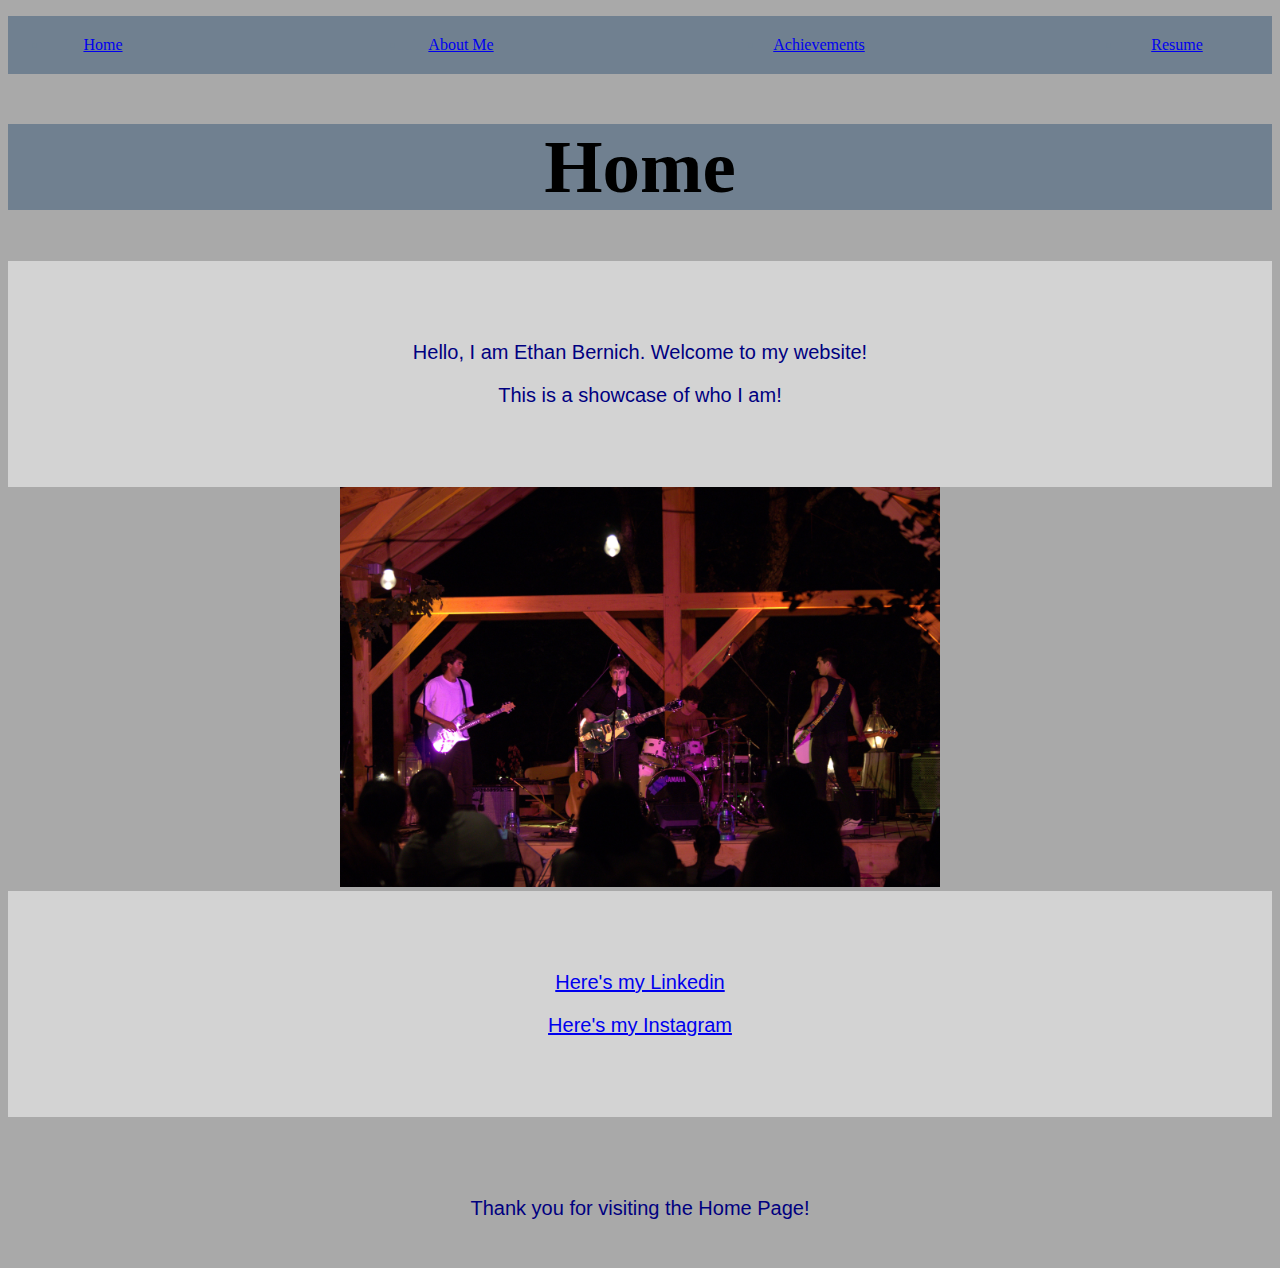
<file: index.html>
<!doctype html>
<html>
<head>
  <title>Ethan Bernich MIS Project</title>
  <link href="styles2.css" rel="stylesheet" type="text/css">
</head>
  
<body class="home">
 <nav>
   <ul>
     <li><a href="index.html">Home</a></li>
     <li><a href="aboutme.html">About Me</a></li>
     <li><a href="achievements.html">Achievements</a></li>
     <li><a href="resume.html">Resume</a></li>
   </ul>
 </nav>

<h1>Home</h1>

<div>
  <p>Hello, I am Ethan Bernich. Welcome to my website!</p>
  <p>This is a showcase of who I am!</p>
</div>

<center>
  <img src="guitarpic.jpg" width="600">
</center>

<div>
  <p><a href="https://www.linkedin.com/in/ethan-bernich-1b9b172b0/">Here's my Linkedin</a></p>
  <p><a href="https://www.instagram.com/ethanbernich_">Here's my Instagram</a></p>
</div>

<footer class="footer">
  <p>Thank you for visiting the Home Page!</p>
</footer>

</body>
</html>
</file>
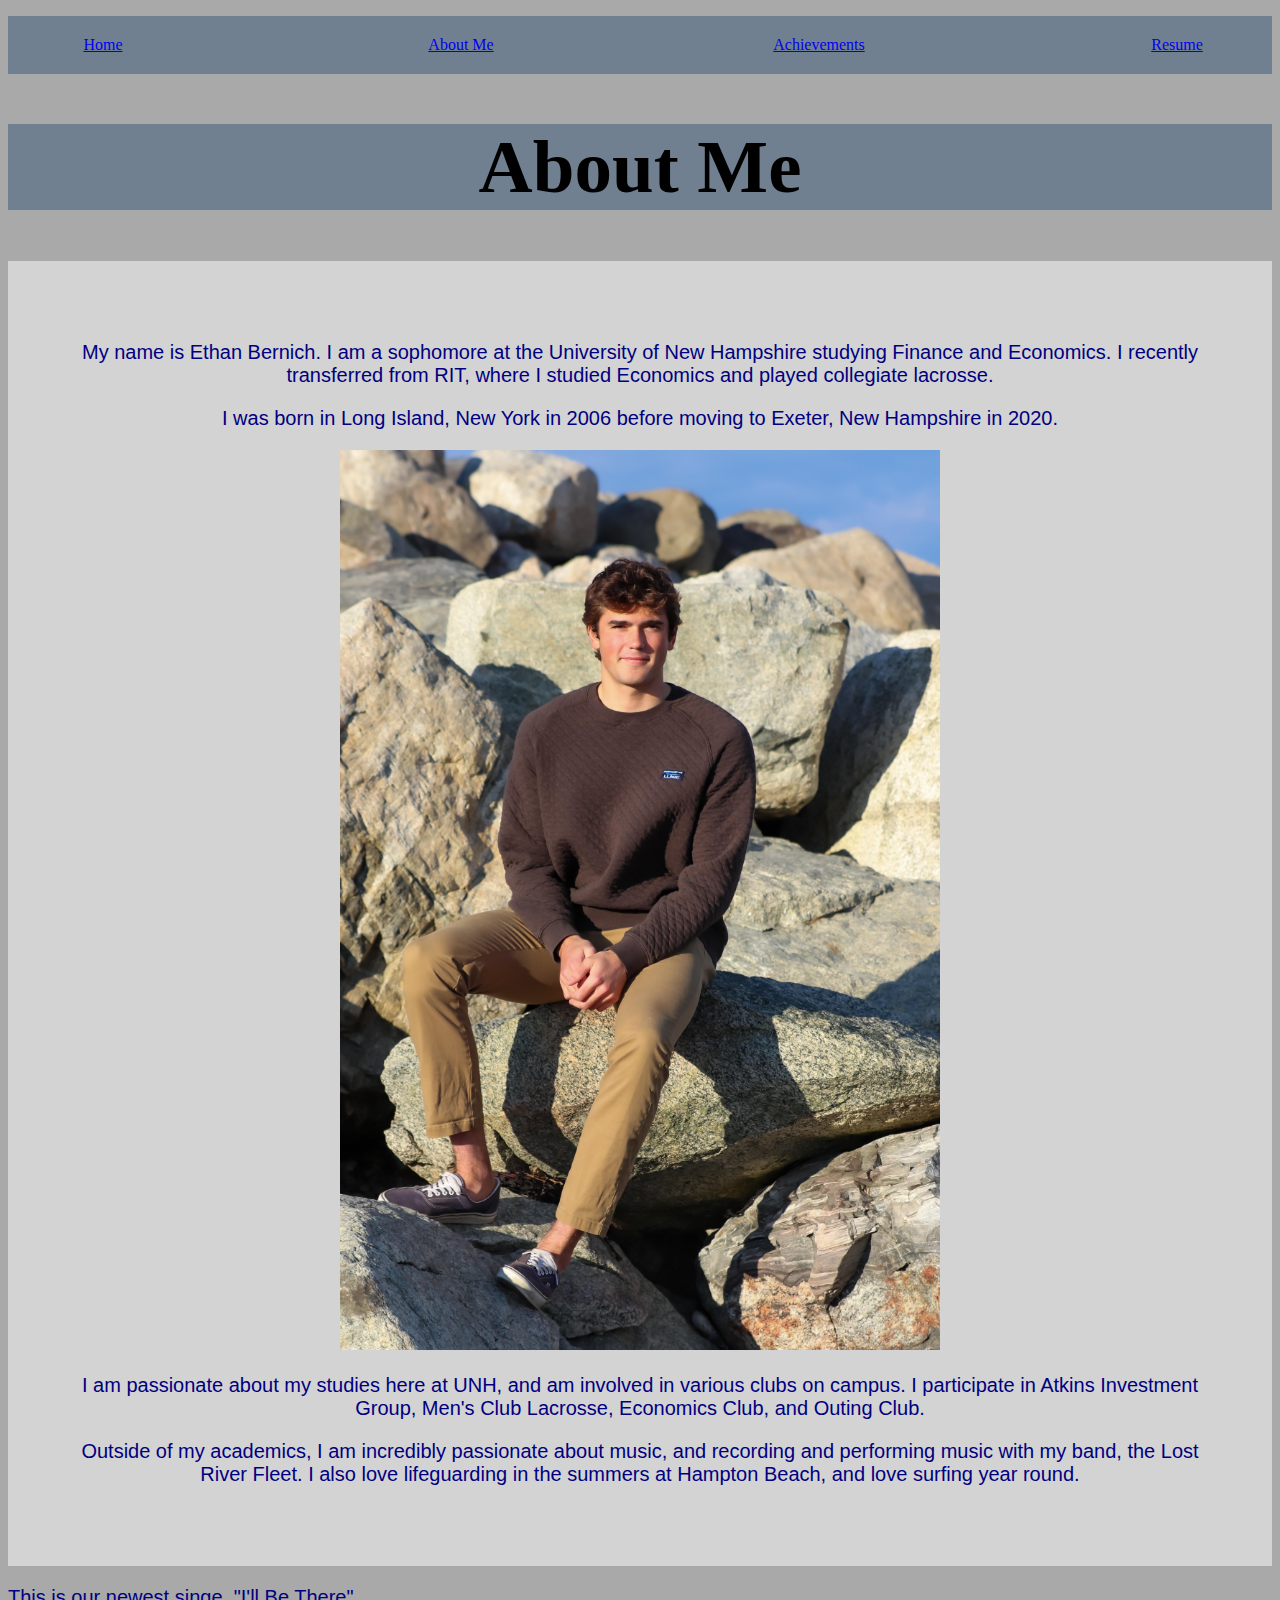
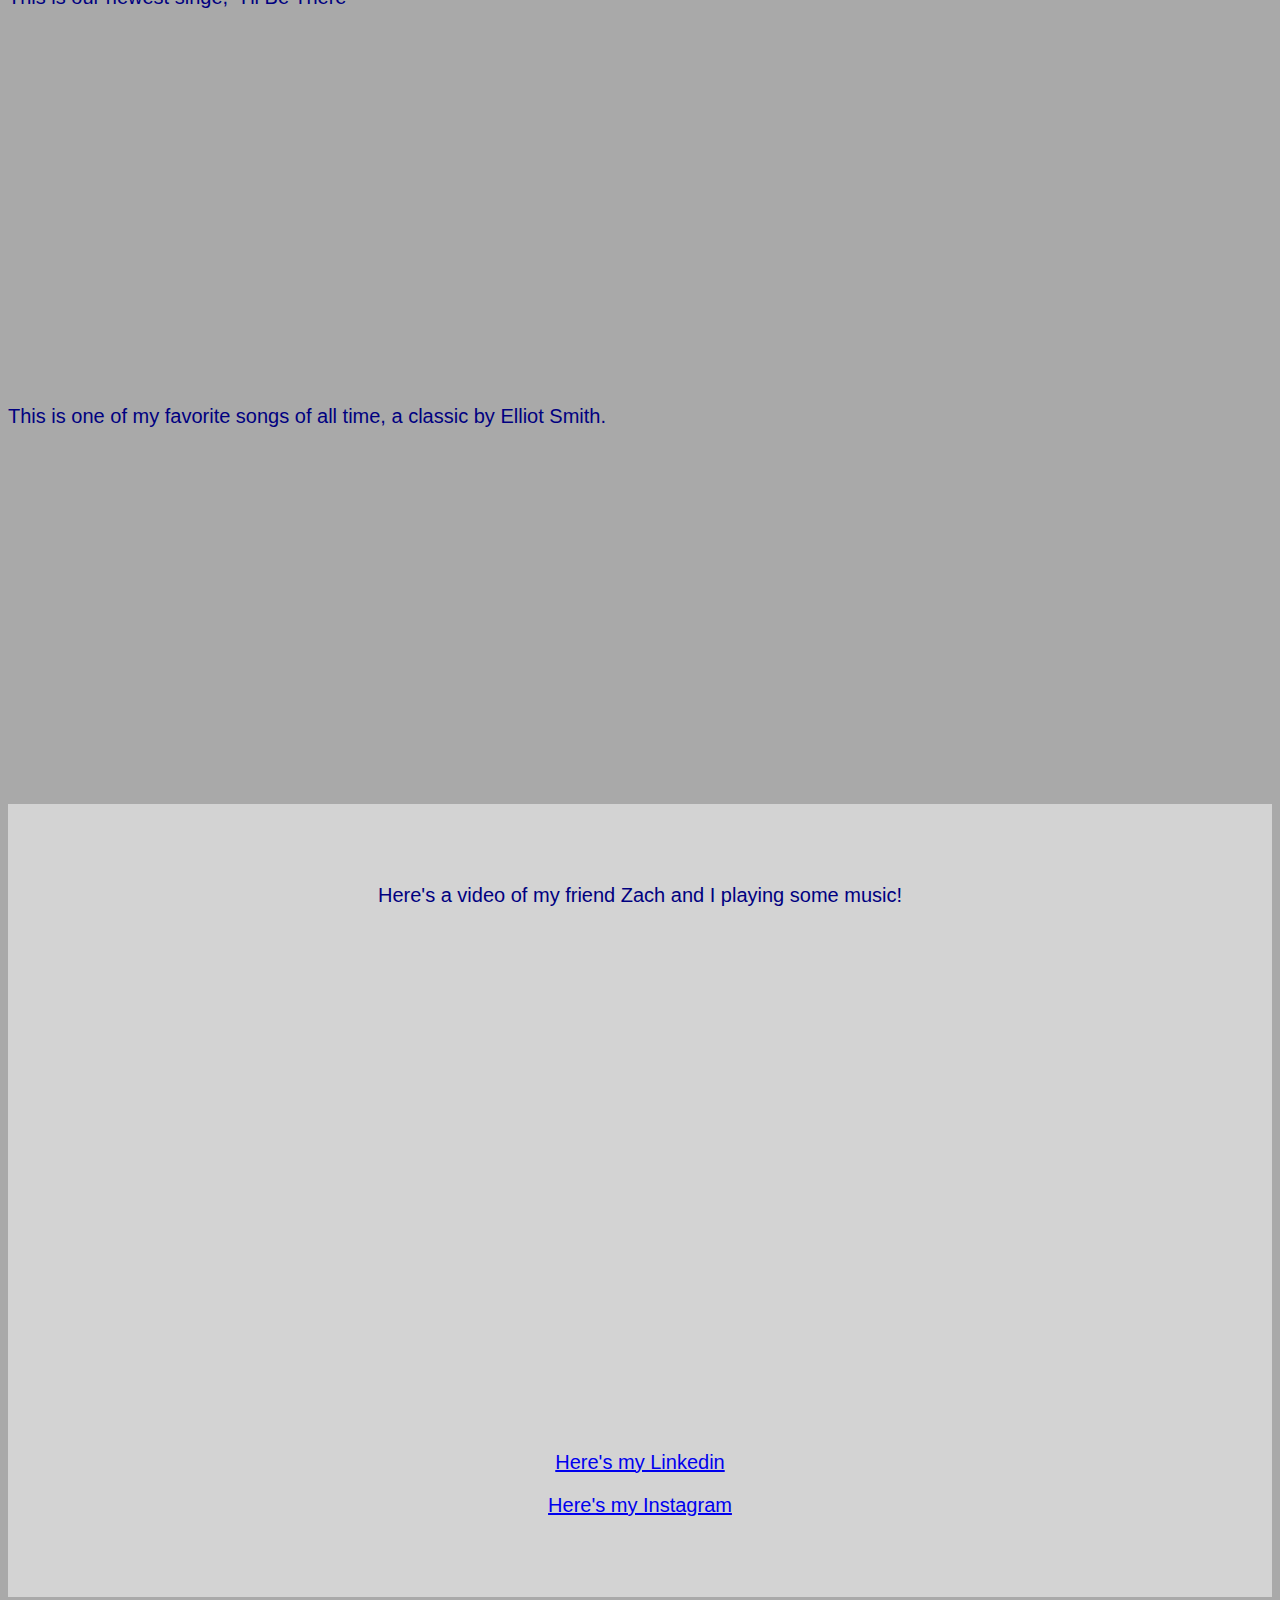
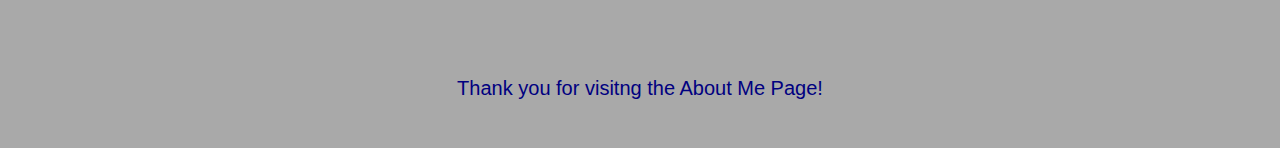
<file: aboutme.html>
<!doctype html>
<html>

<head>
  <title>About Me</title>
   <link href="styles2.css" rel="stylesheet" type="text/css">
   </head>
  
<body class="page1">
 <nav>
   <ul>
     <li><a href="index.html">Home</a></li>
     <li><a href="aboutme.html">About Me</a></li>
     <li><a href="achievements.html">Achievements</a></li>
     <li><a href="resume.html">Resume</a></li>
   </ul>
 </nav>
     <h1>About Me</h1>

<div>

<p> My name is Ethan Bernich. I am a sophomore at the University of New Hampshire studying Finance and Economics. I recently transferred from RIT, where I studied Economics and played collegiate lacrosse. </p>

<p> I was born in Long Island, New York in 2006 before moving to Exeter, New Hampshire in 2020. </p>

<p><center><img src="seniorpic.jpg" width="600"><center></p>

<p> I am passionate about my studies here at UNH, and am involved in various clubs on campus. I participate in Atkins Investment Group, Men's Club Lacrosse, Economics Club, and Outing Club. </p>

<p> Outside of my academics, I am incredibly passionate about music, and recording and performing music with my band, the Lost River Fleet. I also love lifeguarding in the summers at Hampton Beach, and love surfing year round. </p>

</div>


<p> This is our newest singe, "I'll Be There" </p>

<iframe data-testid="embed-iframe" style="border-radius:12px" src="https://open.spotify.com/embed/track/5cAPKzhdfmYnSJw6vM4JEH?utm_source=generator" width="100%" height="352" frameBorder="0" allowfullscreen="" allow="autoplay; clipboard-write; encrypted-media; fullscreen; picture-in-picture" loading="lazy"></iframe>

<p> This is one of my favorite songs of all time, a classic by Elliot Smith. </p>
<iframe data-testid="embed-iframe" style="border-radius:12px" src="https://open.spotify.com/embed/track/1aMafyDbpEw3a8FrVhwRlg?utm_source=generator" width="100%" height="352" frameBorder="0" allowfullscreen="" allow="autoplay; clipboard-write; encrypted-media; fullscreen; picture-in-picture" loading="lazy"></iframe>




<div>

  <p> Here's a video of my friend Zach and I playing some music! </p>

  <iframe src="https://www.instagram.com/reel/DOCS9U_Dddv/embed" width="700" height="500" frameborder="0" scrolling="no" allowtransparency="true"></iframe>


<p><a href="https://www.linkedin.com/in/ethan-bernich-1b9b172b0/">Here's my Linkedin</a></p>

<p><a href="https://www.instagram.com/ethanbernich_">Here's my Instagram</a></p>

</div>

     <footer class="footer">
  <p>Thank you for visitng the About Me Page!</p>
</footer>
</body>
</html>
</file>
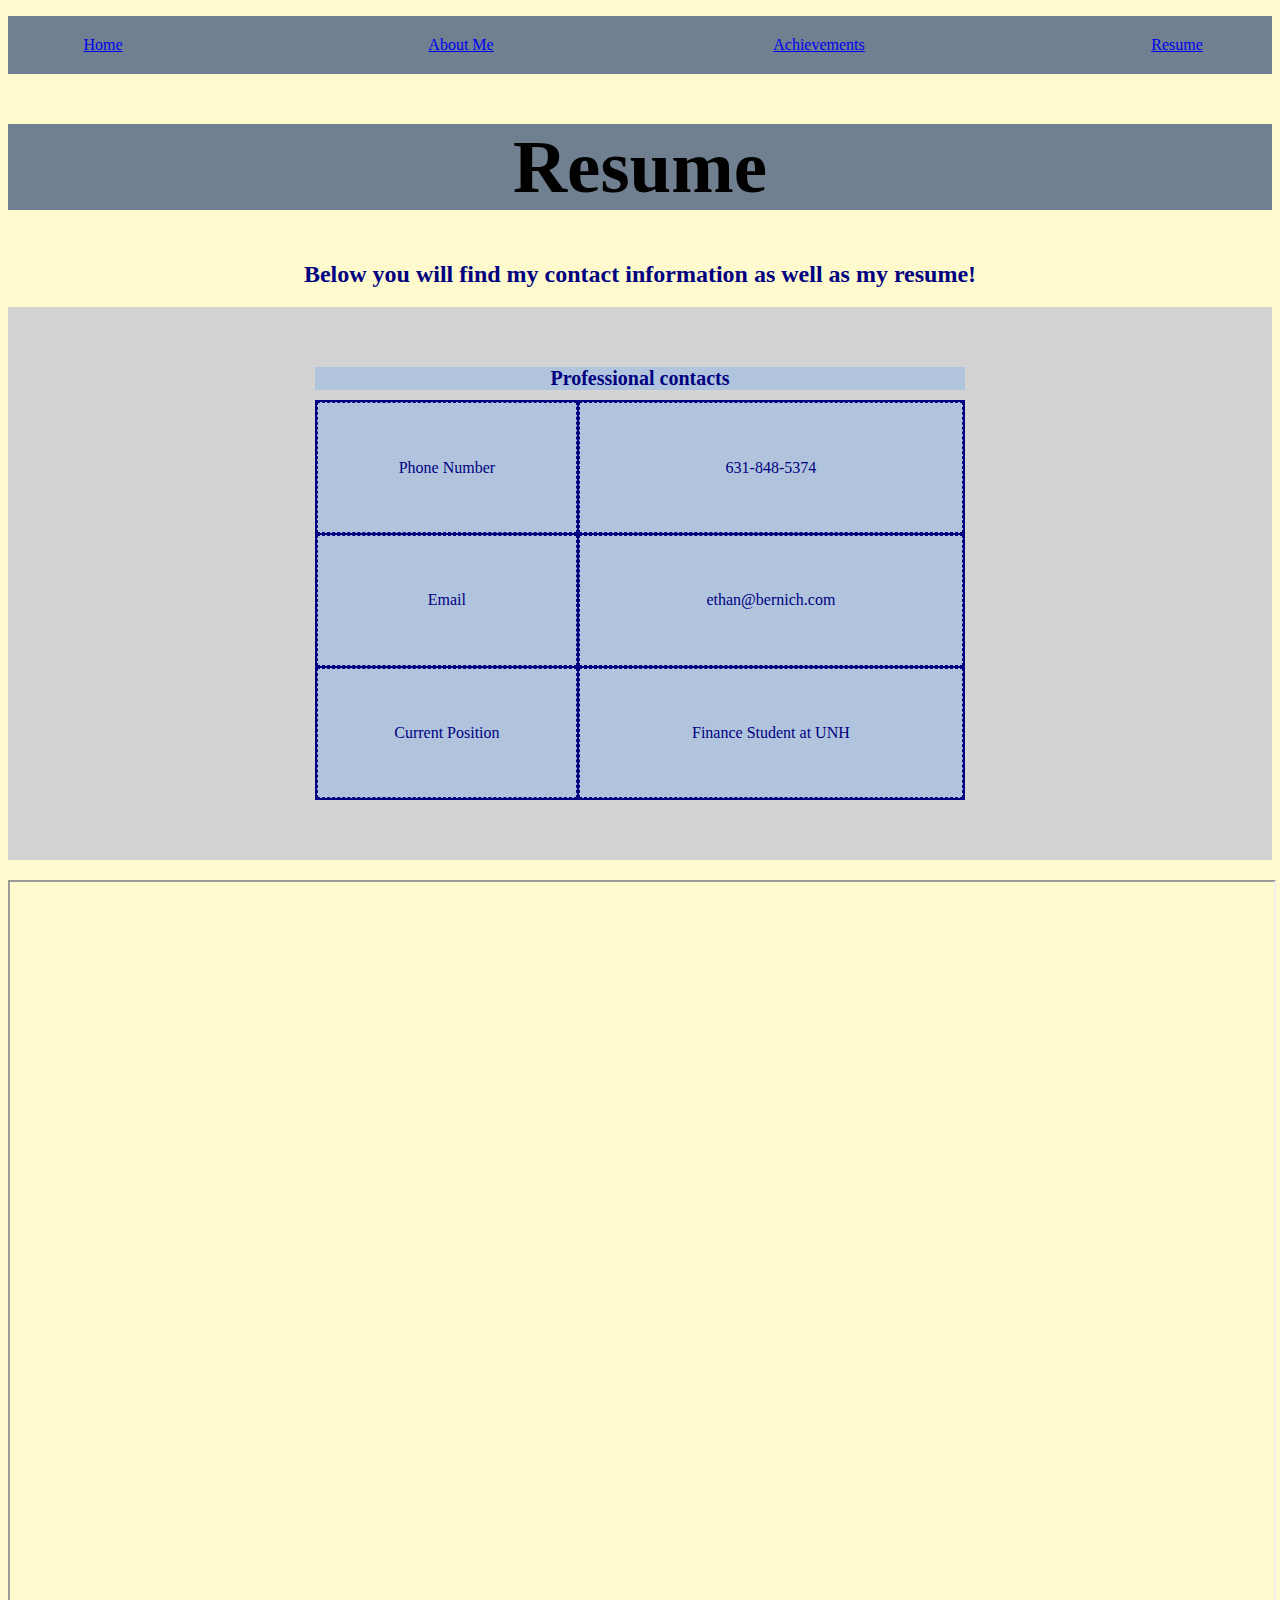
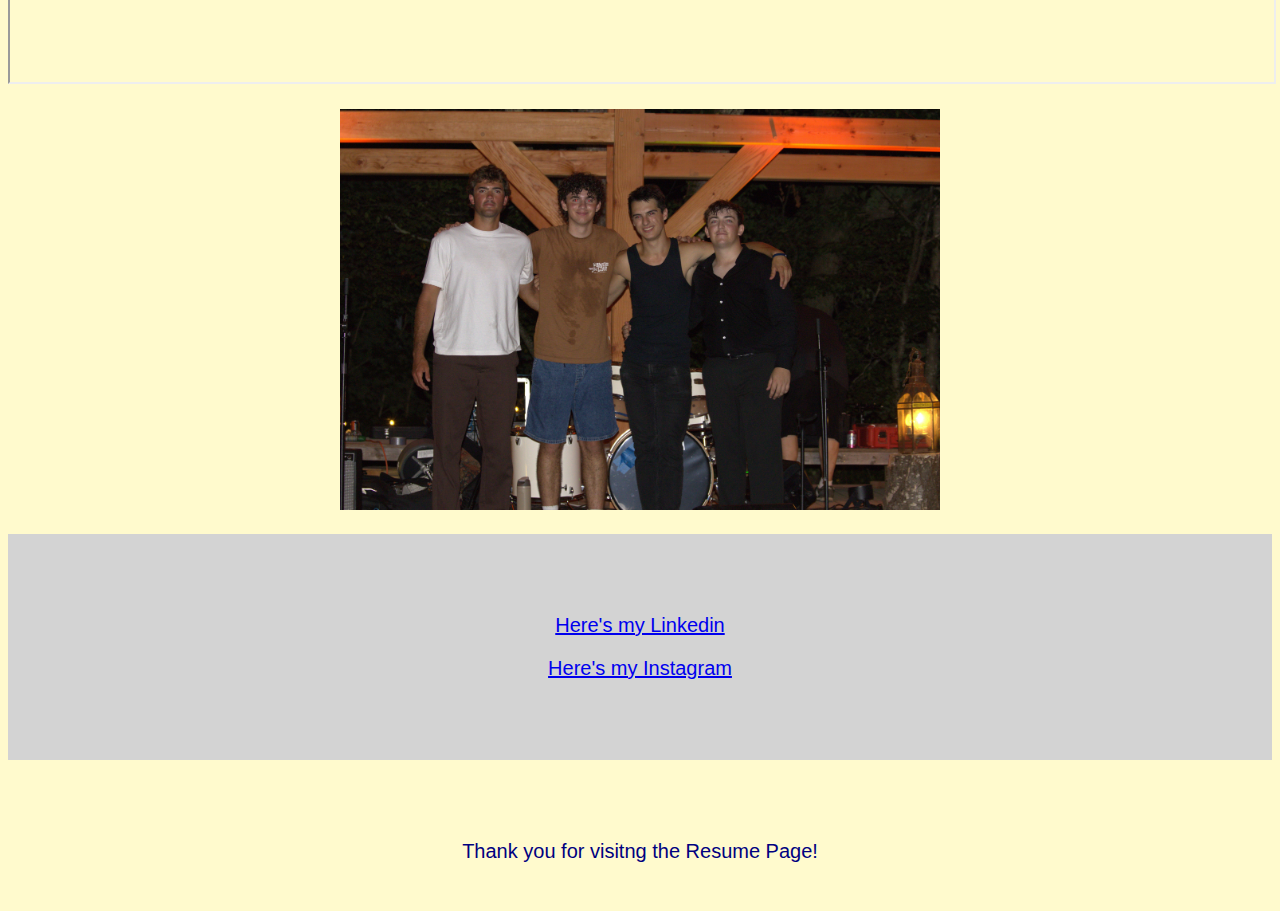
<file: resume.html>
<!doctype html>
<html>

<head>
  <title>Resume</title>
   <link href="styles2.css" rel="stylesheet" type="text/css">
   </head>
  
<body class="page3">
 <nav>
   <ul>
     <li><a href="index.html">Home</a></li>
     <li><a href="aboutme.html">About Me</a></li>
     <li><a href="achievements.html">Achievements</a></li>
     <li><a href="resume.html">Resume</a></li>
   </ul>
 </nav>
   
   <h1>Resume</h1>

   <h2 style="text-align: center;">Below you will find my contact information as well as my resume!</h2>

   <div>
        <Table>
          <caption>Professional contacts</caption>

          <tr>
            <td>Phone Number</td>
            <td>631-848-5374</td>
          </tr>
          <tr>
            <td>Email</td>
            <td>ethan@bernich.com</td>
          </tr>
          <tr>
            <td>Current Position</td>
            <td>Finance Student at UNH</td>
          </tr>
        </Table>

   </div>
   

       <p>

      <iframe src="resume.pdf" width="100%" height="800px"></iframe>

     </p>


<p><center><img src="band.jpg" width="600"><center></p>

     <div>

     <p><a href="https://www.linkedin.com/in/ethan-bernich-1b9b172b0/">Here's my Linkedin</a></p>

     <p><a href="https://www.instagram.com/ethanbernich_">Here's my Instagram</a></p>

     </div>

     <footer class="footer">
  <p>Thank you for visitng the Resume Page!</p>
</footer>
</body>
</html>
</file>
<file: styles2.css>
p {
	font-family: Arial, Helvetica,san-serif;
	font-size: 20px;
	color: navy
}
h1 {
	font-family: Times New Roman;
	font-size: 75px;
	text-align: center;
	color: black;
	background-color: slategray;
}

	nav ul{
		  display: flex;
  justify-content: space-between;
  align-items: center;
  padding: 15px 40px;
  background-color: slategray;
  color: slategray;
		}

		li a{
			display: block;
			width: 100px;
			background-color: slategray;
			padding: 5px;
			text-align: center;
		}
div{
	text-align: center;
	background-color:lightgray;
	padding: 60px;
}

.footer {
  background-color: navy
  color: skyblue;
  text-align: center;
  padding: 20px 0;
  position: relative; 
  bottom: 0;
  width: 100%;
  margin-top: 40px;
}

.my-list {
  font-size: 20px;
  color: navy;
  text-align: center;
}

.my-list {
  list-style-position: inside;
}

h2 {
  color: navy;   
}

table {
	width: 650px;
	height: 400px;
	background-color: navy;
	border: 3px;
	text-align: center;
	margin: auto;
}

th {
		border: 1px solid black;
		background-color: lightsteelblue;
		color: navy;
}

td {
	border: 1px dashed;
	background-color: lightsteelblue;
	color: navy;
}

caption{
  font-size: 20px;
  font-weight: bold;
  color: navy;
  margin-bottom: 10px; 
  background-color: lightsteelblue;
}

.page1 {
    background-color: darkgray;                 
}

.page2 {
    background-color: dimgrey;                 
}

.page3 {
    background-color: lemonchiffon;                 
}

.home {
    background-color: darkgray;                 
}
</file>
